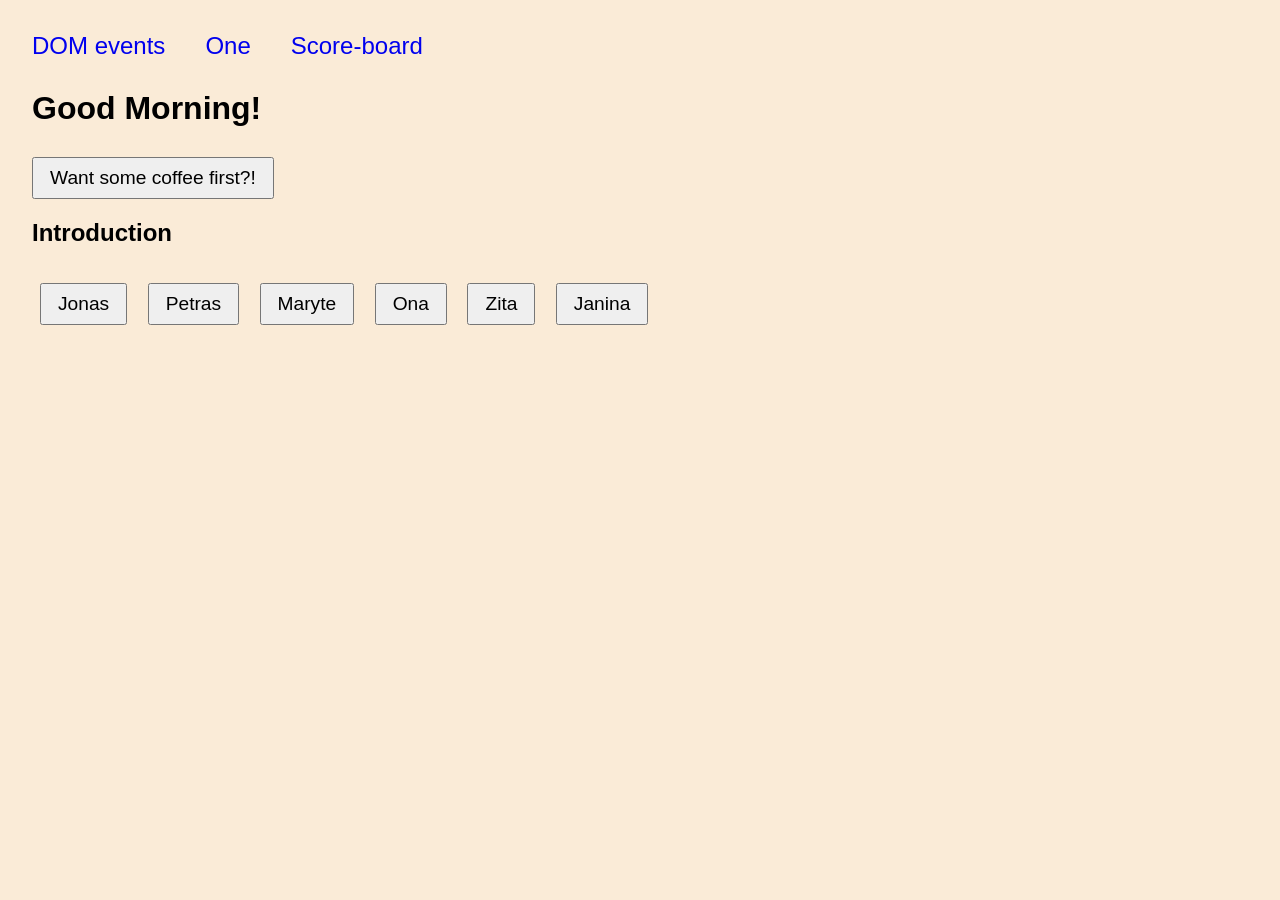
<file: index.html>
<!DOCTYPE html>
<html lang="en">

<head>
    <meta charset="UTF-8">
    <meta name="viewport" content="width=device-width, initial-scale=1.0">
    <title>DOM events</title>
    <link rel="stylesheet" href="./css/main.css">
</head>

<body>
    <nav></nav>
    <h1>Good Morning!</h1>
    <button class="coffee">Want some coffee first?!</button>
    <h2>Introduction</h2>
    <div class="introduction">
        <button>Jonas</button>
        <button>Petras</button>
        <button>Maryte</button>
        <button>Ona</button>
        <button>Zita</button>
        <button>Janina</button>
        <div id="paragraph"></div>
    </div>
    <script type="module" src="./js/home.js"></script>
    <script type="module" src="./js/index.js"></script>
</body>

</html>
</file>
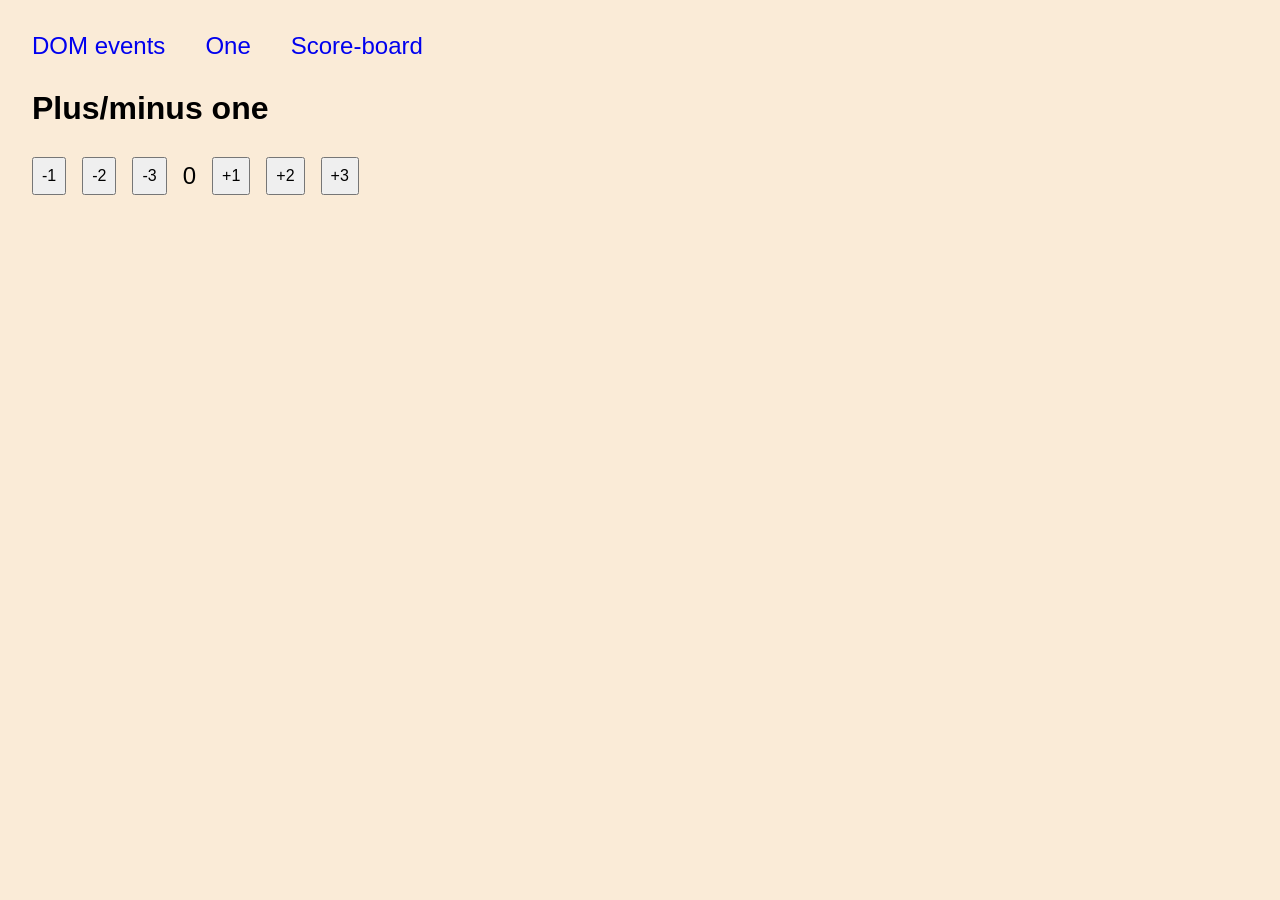
<file: one/index.html>
<!DOCTYPE html>
<html lang="en">

<head>
    <meta charset="UTF-8">
    <meta name="viewport" content="width=device-width, initial-scale=1.0">
    <title>One</title>
    <link rel="stylesheet" href="../css/main.css">
</head>

<body>
    <nav></nav>
    <h1>Plus/minus one</h1>
    <div class="one">
        <button>-1</button>
        <button>-2</button>
        <button>-3</button>
        <div>0</div>
        <button>+1</button>
        <button>+2</button>
        <button>+3</button>
    </div>
    <script type="module" src="../js/one.js"></script>
    <script type="module" src="../js/index.js"></script>
</body>

</html>
</file>
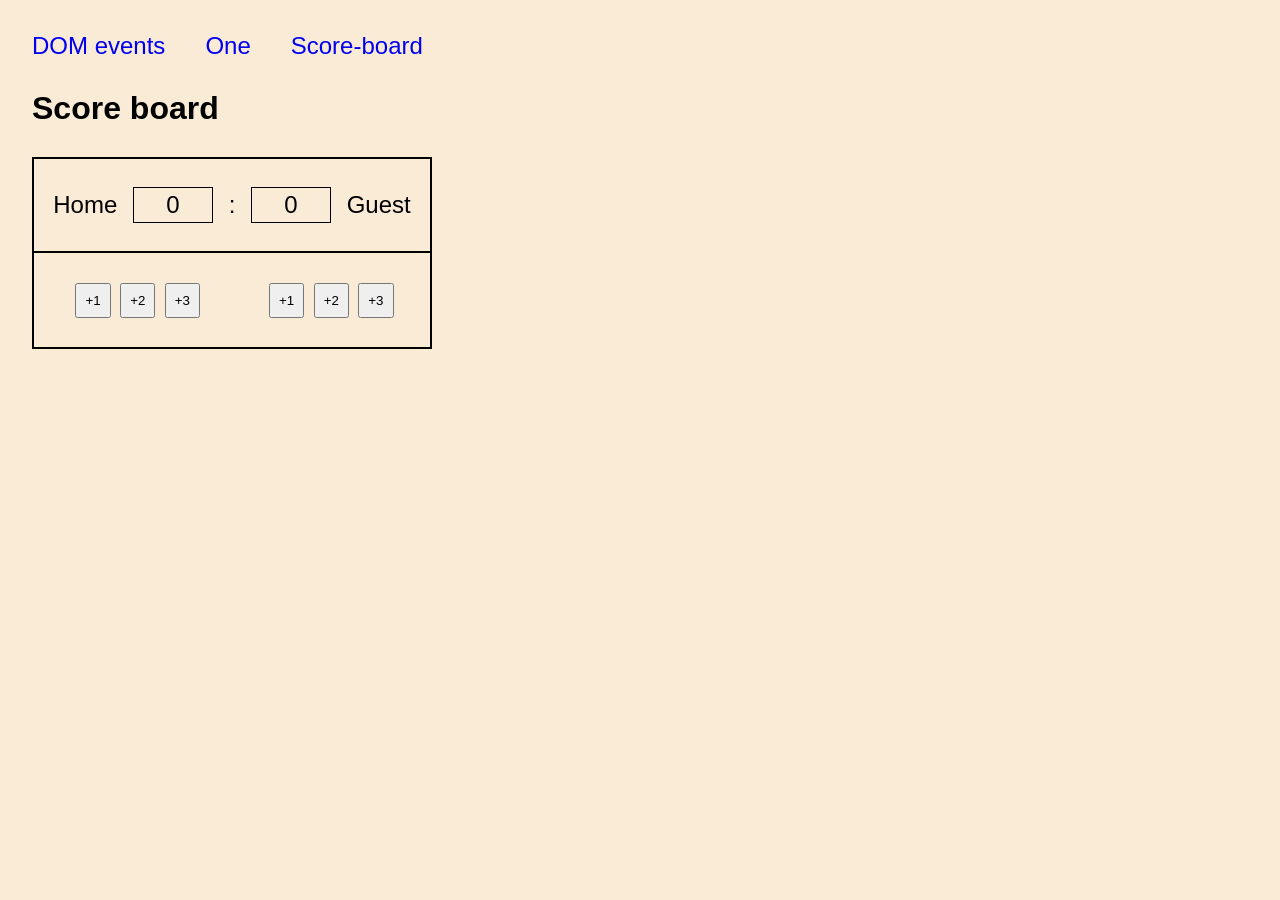
<file: score-board/index.html>
<!DOCTYPE html>
<html lang="en">

<head>
    <meta charset="UTF-8">
    <meta name="viewport" content="width=device-width, initial-scale=1.0">
    <title>Score-board</title>
    <link rel="stylesheet" href="../css/main.css">
</head>

<body>
    <nav></nav>
    <h1>Score board</h1>
    <div class="score-board">
        <div class="score">
            <div>Home</div>
            <div>0</div>
            <div>:</div>
            <div>0</div>
            <div>Guest</div>
        </div>
        <div class="btn">
            <div class="home">
                <button>+1</button>
                <button>+2</button>
                <button>+3</button>
            </div>
            <div class="guest">
                <button>+1</button>
                <button>+2</button>
                <button>+3</button>
            </div>
        </div>
        <div class="stats"></div>
    </div>
    <script type="module" src="../js/score-board.js"></script>
    <script type="module" src="../js/index.js"></script>
</body>

</html>
</file>
<file: css/main.css>
body,
body * {
    margin: 0;
    padding: 0;
    vertical-align: top;
    box-sizing: border-box;
}

body {
    font-family: 'Gill Sans', 'Gill Sans MT', Calibri, 'Trebuchet MS', sans-serif;
    padding: 2rem;
    background-color: antiquewhite;
}

nav > a {
    margin: 40px 40px 40px 0;
    font-size: 1.5rem;
    text-decoration: none;
}

h1 {
    margin: 30px 0;
}

.one {
    display: flex;
    gap: 1rem;
    font-size: 1.5rem;
    align-items: center;
}

.one > button {
    padding: 0.5rem;
    font-size: 1rem;
}

.score-board {
    width: 25rem;
    height: 12rem;
    border: 2px solid black;
}

.score {
    height: 50%;
    display: flex;
    align-items: center;
    justify-content: center;
    border-bottom: 2px solid black;
}

.score > div {
    font-size: 1.5rem;
    margin: 0.2rem 0.5rem;
}

.score > div:nth-child(2) {
    border: 1px solid black;
    padding: 0.2rem 2rem;
}
.score > div:nth-child(4) {
    border: 1px solid black;
    padding: 0.2rem 2rem;
}

.btn {
    height: 50%;
    display: flex;
    justify-content: center;
    align-items: center;
    gap: 4rem;
}

.btn button {
    padding: 0.5rem;
    margin-left: 5px;
}

.stats {
    height: 200px;
    overflow: auto;
    font-size: 1.2rem;
}

.coffee {
    padding: 0.5rem 1rem;
    font-size: 1.2rem;
}

h2 {
    margin: 20px 0;
}

.introduction > button {
    padding: 0.5rem 1rem;
    font-size: 1.2rem;
    margin: 1rem 0.5rem;
}

.introduction > div {
    width: 20rem;
    height: 10rem;
    overflow: auto;
}
</file>
